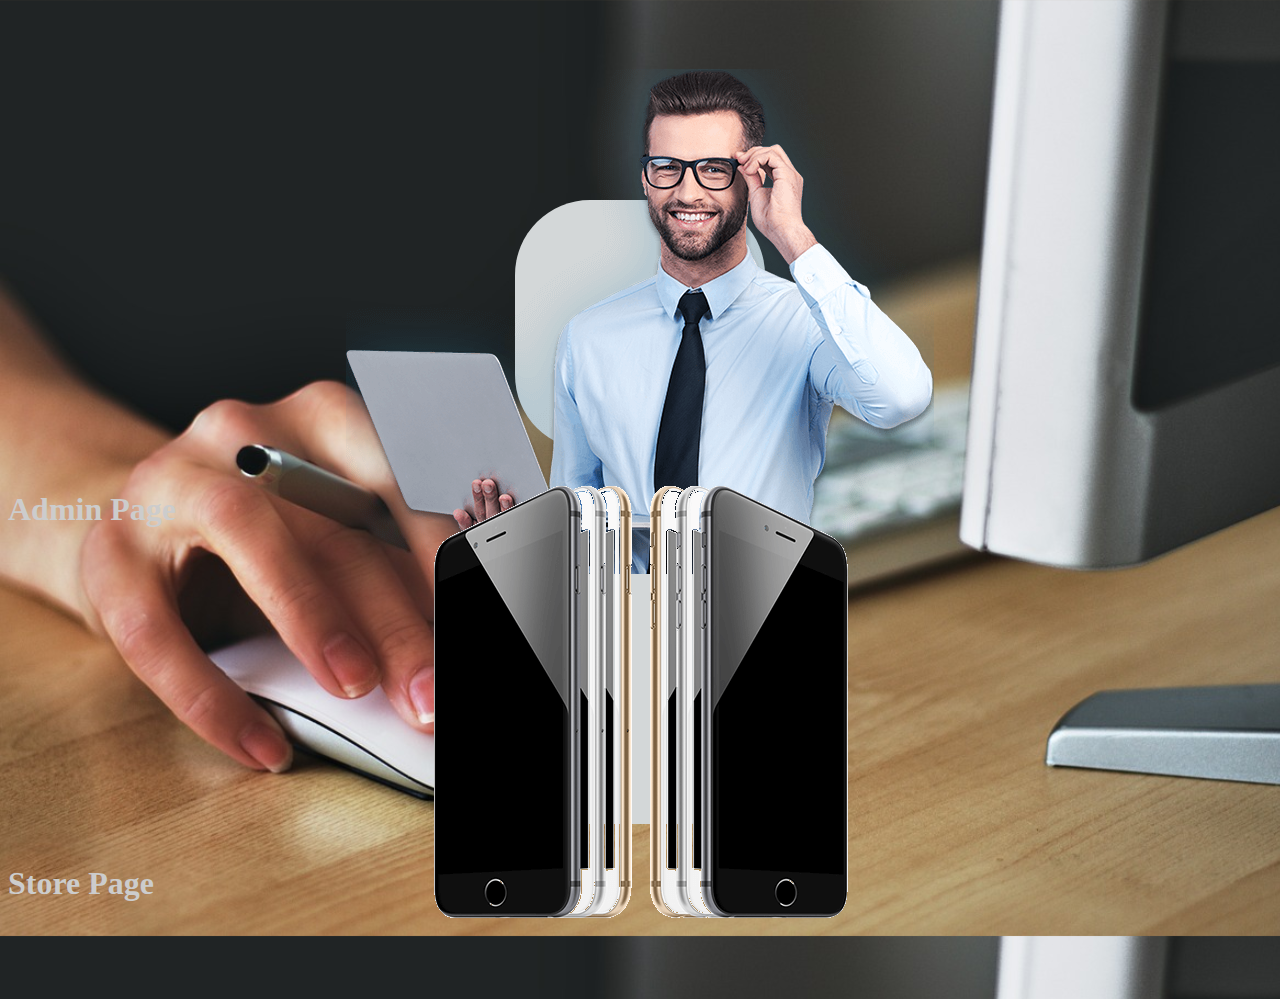
<file: index.html>
<!DOCTYPE html>
<html lang="en">
  <head>
    <meta charset="UTF-8" />
    <meta http-equiv="X-UA-Compatible" content="IE=edge" />
    <meta name="viewport" content="width=device-width, initial-scale=1.0" />
    <title>Home Page</title>
    <link
      rel="stylesheet"
      href="https://cdnjs.cloudflare.com/ajax/libs/bootstrap/5.0.1/css/bootstrap.min.css"
      integrity="sha512-Ez0cGzNzHR1tYAv56860NLspgUGuQw16GiOOp/I2LuTmpSK9xDXlgJz3XN4cnpXWDmkNBKXR/VDMTCnAaEooxA=="
      crossorigin="anonymous"
      referrerpolicy="no-referrer"
    />
    <link rel="stylesheet" href="./home/css/homePage.css" />
  </head>
  <body>
    <div class="container d-lg-flex justify-content-around">
      <a href="./admin/view/admin.html">
        <div class="text-center pic">
          <div class="homeEffect">
            <img src="./home/img/admin2.png" class="img-fluid" />
          </div>
          <h1 class="underline-hover-effect">Admin Page</h1>
        </div>
      </a>

      <a href="./phone/view/index.html">
        <div class="text-center pic">
          <div class="homeEffect">
            <img src="./home/img/store.png" class="img-fluid" />
          </div>
          <h1 class="underline-hover-effect">Store Page</h1>
        </div>
      </a>
    </div>

    <script
      src="https://cdnjs.cloudflare.com/ajax/libs/jquery/3.6.0/jquery.js"
      integrity="sha512-n/4gHW3atM3QqRcbCn6ewmpxcLAHGaDjpEBu4xZd47N0W2oQ+6q7oc3PXstrJYXcbNU1OHdQ1T7pAP+gi5Yu8g=="
      crossorigin="anonymous"
      referrerpolicy="no-referrer"
    ></script>
    <script
      src="https://cdnjs.cloudflare.com/ajax/libs/bootstrap/5.0.1/js/bootstrap.min.js"
      integrity="sha512-EKWWs1ZcA2ZY9lbLISPz8aGR2+L7JVYqBAYTq5AXgBkSjRSuQEGqWx8R1zAX16KdXPaCjOCaKE8MCpU0wcHlHA=="
      crossorigin="anonymous"
      referrerpolicy="no-referrer"
    ></script>
  </body>
</html>
</file>
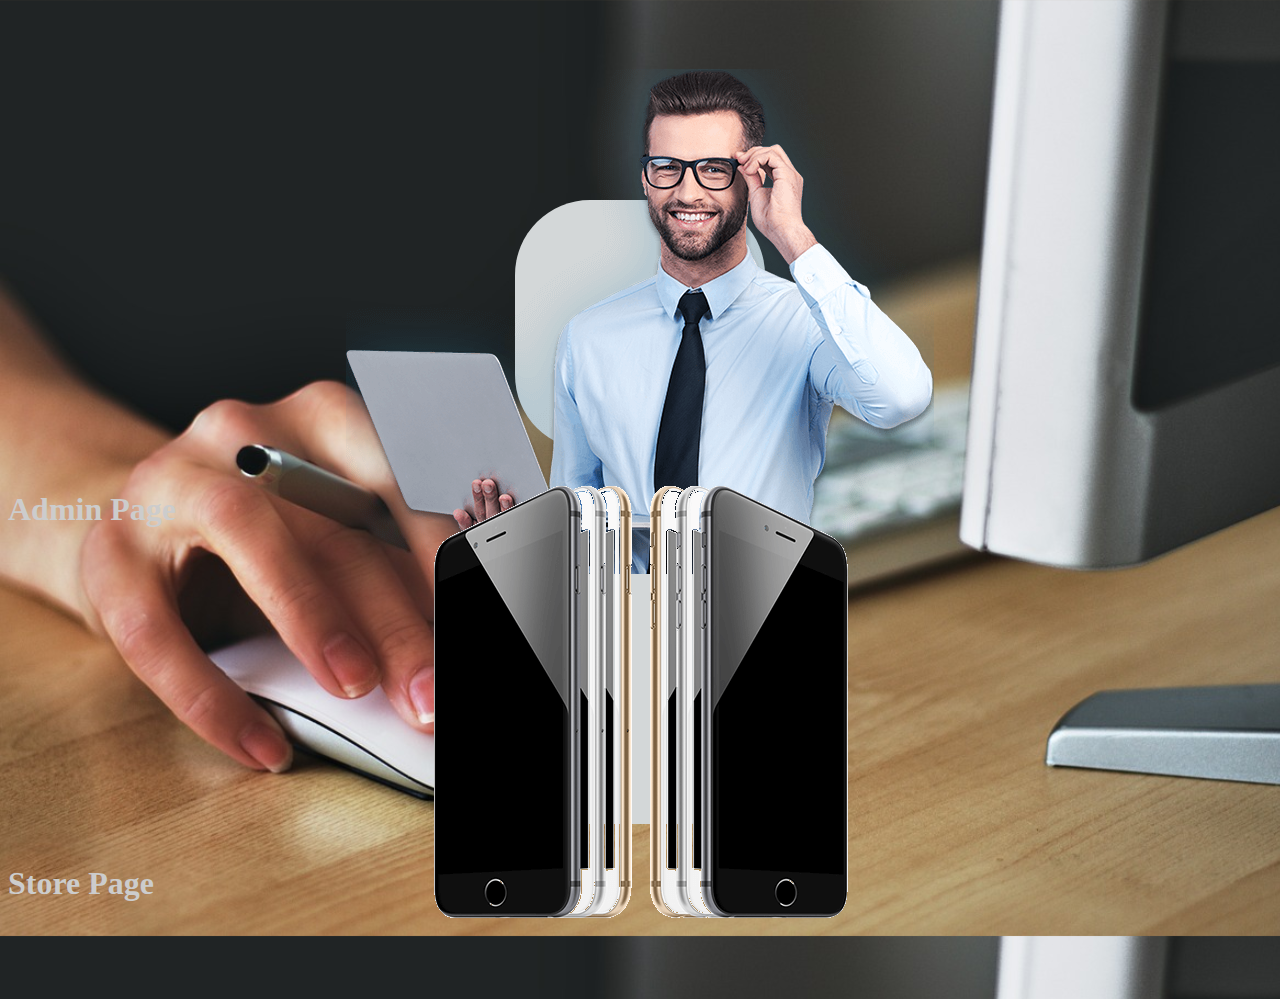
<file: home/view/Home.html>
<!DOCTYPE html>
<html lang="en">
  <head>
    <meta charset="UTF-8" />
    <meta http-equiv="X-UA-Compatible" content="IE=edge" />
    <meta name="viewport" content="width=device-width, initial-scale=1.0" />
    <title>Home Page</title>
    <link
      rel="stylesheet"
      href="https://cdnjs.cloudflare.com/ajax/libs/bootstrap/5.0.1/css/bootstrap.min.css"
      integrity="sha512-Ez0cGzNzHR1tYAv56860NLspgUGuQw16GiOOp/I2LuTmpSK9xDXlgJz3XN4cnpXWDmkNBKXR/VDMTCnAaEooxA=="
      crossorigin="anonymous"
      referrerpolicy="no-referrer"
    />
    <link rel="stylesheet" href="../css/homePage.css" />
  </head>
  <body>
    <div class="container d-lg-flex justify-content-around">
      <a href="../../admin/view/admin.html">
        <div class="text-center pic">
          <div class="homeEffect">
            <img src="../img/admin2.png" class="img-fluid" />
          </div>
          <h1 class="underline-hover-effect">Admin Page</h1>
        </div>
      </a>

      <a href="../../phone/view/index.html">
        <div class="text-center pic">
          <div class="homeEffect">
            <img src="../img/store.png" class="img-fluid" />
          </div>
          <h1 class="underline-hover-effect">Store Page</h1>
        </div>
      </a>
    </div>

    <script
      src="https://cdnjs.cloudflare.com/ajax/libs/jquery/3.6.0/jquery.js"
      integrity="sha512-n/4gHW3atM3QqRcbCn6ewmpxcLAHGaDjpEBu4xZd47N0W2oQ+6q7oc3PXstrJYXcbNU1OHdQ1T7pAP+gi5Yu8g=="
      crossorigin="anonymous"
      referrerpolicy="no-referrer"
    ></script>
    <script
      src="https://cdnjs.cloudflare.com/ajax/libs/bootstrap/5.0.1/js/bootstrap.min.js"
      integrity="sha512-EKWWs1ZcA2ZY9lbLISPz8aGR2+L7JVYqBAYTq5AXgBkSjRSuQEGqWx8R1zAX16KdXPaCjOCaKE8MCpU0wcHlHA=="
      crossorigin="anonymous"
      referrerpolicy="no-referrer"
    ></script>
  </body>
</html>
</file>
<file: home/css/homePage.css>
body {
  background-image: url(../img/bg.jpg);
  background-size: cover;
}

.container {
  margin-top: 200px;
}

a {
  text-decoration: none;
}

h1 {
  color: rgb(204, 204, 204);
  font-family: "Times New Roman", Times, serif;
}

.homeEffect {
  /* opacity: 95%; */
  display: flex;
  align-items: center;
  justify-content: center;
  position: relative;
  margin: 20px auto;
  width: 250px;
  height: 250px;
  background: rgb(211, 215, 216);
  border-radius: 75px;
  font-family: "Montserrat", sans-serif;
  font-size: 20px;
  font-weight: lighter;
  letter-spacing: 2px;
  transition: 1s box-shadow;
}
.pic:hover h1 {
  color: #f3ce5e;
}
.pic:hover .homeEffect {
  box-shadow: 0 5px 35px 0px rgba(0, 0, 0, 0.1);
}
.pic:hover .homeEffect:before,
.pic:hover .homeEffect:after {
  display: block;
  content: "";
  position: absolute;
  width: 250px;
  height: 250px;
  background: #fda8cf;
  border-radius: 75px;
  z-index: -1;
  animation: 1s clockwise infinite;
}
.pic:hover .homeEffect:after {
  background: #f3ce5e;
  animation: 2s counterclockwise infinite;
}

.underline-hover-effect {
  display: inline-block;
  padding-bottom: 0.25rem; /* defines the space between text and underline */
  position: relative;
}

.underline-hover-effect:before {
  content: "";
  position: absolute;
  left: 0;
  bottom: 0;
  width: 0;
  height: 3px;
  background-color: #f3ce5e;
  transition: width 0.25s ease-out;
}
.pic:hover .underline-hover-effect:before {
  width: 100%;
}
@keyframes clockwise {
  0% {
    top: -5px;
    left: 0;
  }
  12% {
    top: -2px;
    left: 2px;
  }
  25% {
    top: 0;
    left: 5px;
  }
  37% {
    top: 2px;
    left: 2px;
  }
  50% {
    top: 5px;
    left: 0;
  }
  62% {
    top: 2px;
    left: -2px;
  }
  75% {
    top: 0;
    left: -5px;
  }
  87% {
    top: -2px;
    left: -2px;
  }
  100% {
    top: -5px;
    left: 0;
  }
}
@keyframes counterclockwise {
  0% {
    top: -5px;
    right: 0;
  }
  12% {
    top: -2px;
    right: 2px;
  }
  25% {
    top: 0;
    right: 5px;
  }
  37% {
    top: 2px;
    right: 2px;
  }
  50% {
    top: 5px;
    right: 0;
  }
  62% {
    top: 2px;
    right: -2px;
  }
  75% {
    top: 0;
    right: -5px;
  }
  87% {
    top: -2px;
    right: -2px;
  }
  100% {
    top: -5px;
    right: 0;
  }
}
</file>
